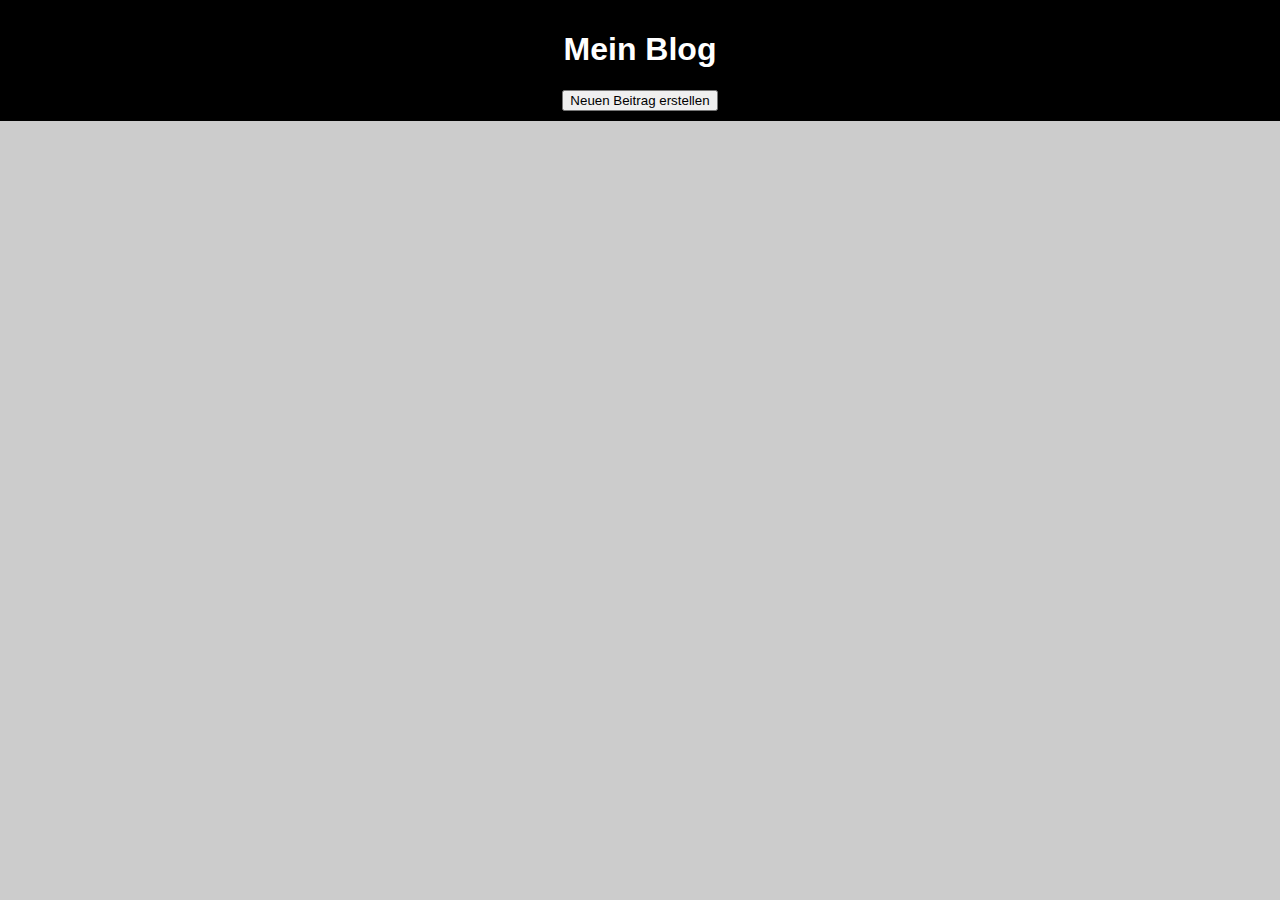
<file: Projekt2/index.html>
<!DOCTYPE html>
<html lang="de">
<head>
    <meta charset="UTF-8">
    <meta name="viewport" content="width=device-width, initial-scale=1.0">
    <title>My Blog</title>
    <link rel="stylesheet" href="styles.css">
</head>
<body>
    <header>
        <h1>Mein Blog</h1>
        <button id="newPostBtn">Neuen Beitrag erstellen</button>
    </header>
    <main id="postContainer">
        <!-- Blog-Beiträge werden hier angezeigt -->
    </main>

    <div id="postForm" class="hidden">
        <h2>Neuen Beitrag erstellen</h2>
        <input type="text" id="postTitle" placeholder="Titel" required>
        <textarea id="postContent" placeholder="Inhalt" required></textarea>
        <button id="savePostBtn">Beitrag speichern</button>
        <button id="cancelPostBtn">Abbrechen</button>
    </div>

    <script src="script.js"></script>
</body>
</html>
</file>
<file: Projekt2/styles.css>
body {
    font-family: Arial, sans-serif;
    margin: 0;
    padding: 0;
    background-color: #ccc;
}

header {
    background-color: #000000;
    color: rgb(255, 255, 255);
    padding: 10px;
    text-align: center;
}

#postContainer {
    padding: 20px;
}

.post {
    border: 1px solid #ccc;
    margin: 10px 0;
    padding: 10px;
}

.hidden {
    display: none;
}

#postForm {
    border: 1px solid #ccc;
    padding: 10px;
    margin: 20px;
}

.comment {
    margin-top: 10px;
    padding: 5px;
    border: 1px solid #ddd;
}
</file>
